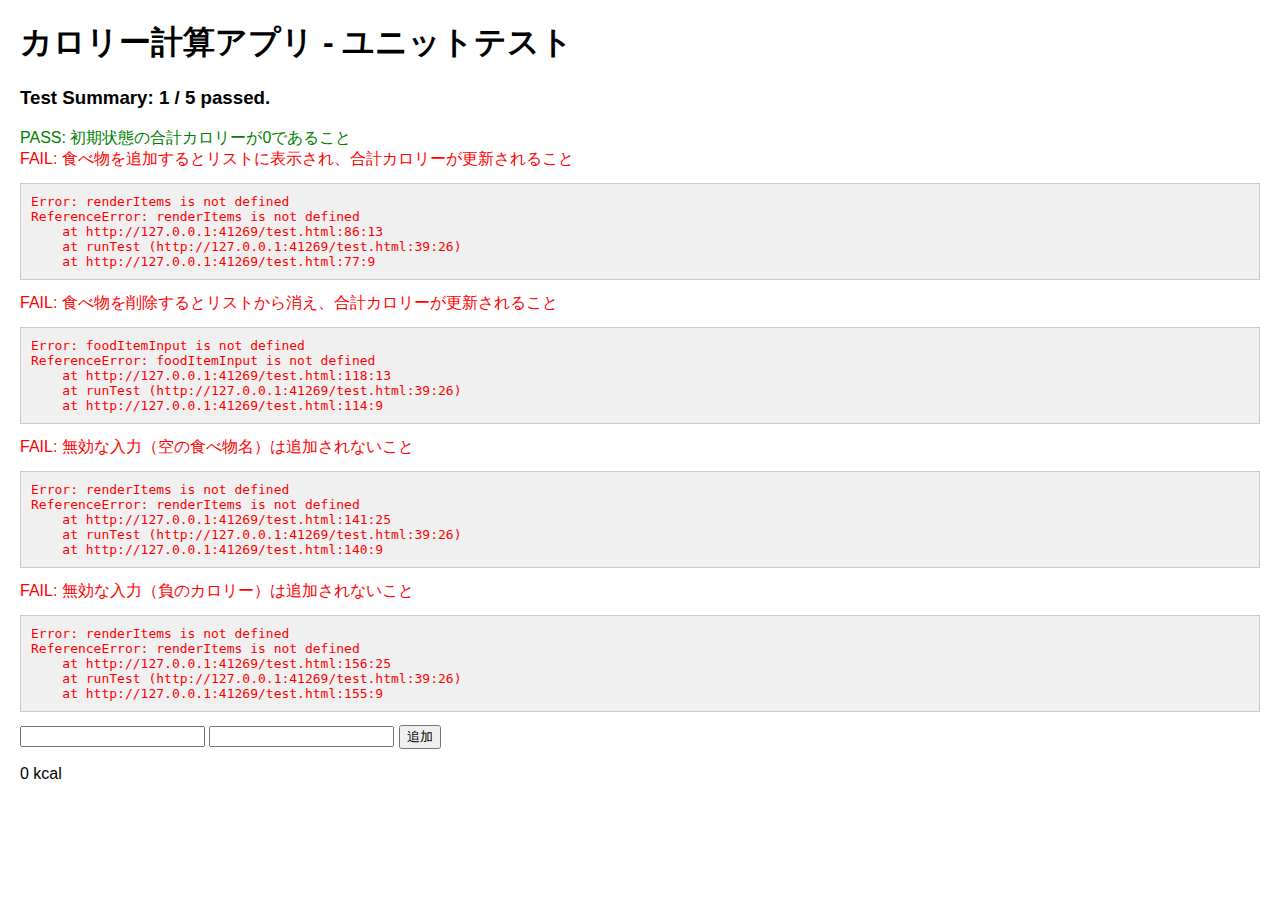
<file: test.html>
<!DOCTYPE html>
<html lang="ja">
<head>
    <meta charset="UTF-8">
    <title>カロリー計算アプリ - テスト</title>
    <style>
        body { font-family: sans-serif; margin: 20px; }
        .pass { color: green; }
        .fail { color: red; }
        pre { background-color: #f0f0f0; padding: 10px; border: 1px solid #ccc; }
    </style>
</head>
<body>
    <h1>カロリー計算アプリ - ユニットテスト</h1>
    <div id="test-results"></div>

    <!-- Include the script to be tested -->
    <script>
        // Mocking DOM elements that script.js interacts with
        document.body.innerHTML += `
            <input type="text" id="food-item">
            <input type="number" id="calories">
            <button id="add-button">追加</button>
            <ul id="food-list"></ul>
            <p id="total-calories">0 kcal</p>
        `;
    </script>
    <script src="script.js"></script>
    <script>
        const testResultsDiv = document.getElementById('test-results');
        let testCount = 0;
        let passCount = 0;

        function runTest(description, testFn) {
            testCount++;
            let result = false;
            let error = null;
            try {
                result = testFn();
            } catch (e) {
                error = e;
            }

            const resultDiv = document.createElement('div');
            if (result === true) {
                passCount++;
                resultDiv.className = 'pass';
                resultDiv.textContent = `PASS: ${description}`;
            } else {
                resultDiv.className = 'fail';
                resultDiv.textContent = `FAIL: ${description}`;
                if(error) {
                    const errorDetails = document.createElement('pre');
                    errorDetails.textContent = `Error: ${error.message}
${error.stack}`;
                    resultDiv.appendChild(errorDetails);
                } else if (result !== true && typeof result === 'string') {
                    // If the test function returns a string, it's an assertion message
                    const assertionDetails = document.createElement('pre');
                    assertionDetails.textContent = `Assertion: ${result}`;
                    resultDiv.appendChild(assertionDetails);
                }
            }
            testResultsDiv.appendChild(resultDiv);
        }

        // --- Test Cases ---

        runTest("初期状態の合計カロリーが0であること", () => {
            // Re-initialize state for this test if necessary by resetting items array and totalCalories
            // For simplicity, we rely on the script.js initial state here.
            // A more robust test setup might involve functions to reset state.
            const totalCaloriesDisplay = document.getElementById('total-calories');
            return totalCaloriesDisplay.textContent === "0 kcal";
        });

        runTest("食べ物を追加するとリストに表示され、合計カロリーが更新されること", () => {
            const foodItemInput = document.getElementById('food-item');
            const caloriesInput = document.getElementById('calories');
            const addButton = document.getElementById('add-button');
            const foodList = document.getElementById('food-list');
            const totalCaloriesDisplay = document.getElementById('total-calories');

            // Clear previous state if any from other tests or manual interaction
            items = []; // Accessing global 'items' from script.js
            renderItems(); // Accessing global 'renderItems' from script.js
            updateTotalCalories(); // Accessing global 'updateTotalCalories' from script.js


            foodItemInput.value = "バナナ";
            caloriesInput.value = "86";
            addButton.click();

            let itemListedCorrectly = foodList.children.length === 1 && foodList.children[0].textContent.includes("バナナ: 86 kcal");
            let totalCaloriesCorrect = totalCaloriesDisplay.textContent === "86 kcal";
            
            if (!itemListedCorrectly) return "Item not listed correctly. Found: " + foodList.innerHTML;
            if (!totalCaloriesCorrect) return "Total calories not updated correctly. Found: " + totalCaloriesDisplay.textContent;

            // Add another item
            foodItemInput.value = "ヨーグルト";
            caloriesInput.value = "58";
            addButton.click();

            itemListedCorrectly = foodList.children.length === 2 && foodList.children[1].textContent.includes("ヨーグルト: 58 kcal");
            totalCaloriesCorrect = totalCaloriesDisplay.textContent === "144 kcal"; // 86 + 58

            if (!itemListedCorrectly) return "Second item not listed correctly. Found: " + foodList.innerHTML;
            if (!totalCaloriesCorrect) return "Total calories not updated correctly after second item. Found: " + totalCaloriesDisplay.textContent;
            
            return true;
        });

        runTest("食べ物を削除するとリストから消え、合計カロリーが更新されること", () => {
            // Assumes state from previous test or requires setup
            // For simplicity, let's re-add items to ensure a known state.
            items = [];
            foodItemInput.value = "りんご"; caloriesInput.value = "52"; addButton.click();
            foodItemInput.value = "オレンジ"; caloriesInput.value = "47"; addButton.click();
            
            const foodList = document.getElementById('food-list');
            const totalCaloriesDisplay = document.getElementById('total-calories');

            if (foodList.children.length !== 2) return "Initial items for delete test not added correctly.";

            // Delete the first item ("りんご")
            const firstItemDeleteButton = foodList.children[0].querySelector('button');
            if (!firstItemDeleteButton) return "Delete button not found for the first item.";
            firstItemDeleteButton.click();

            let itemDeletedCorrectly = foodList.children.length === 1 && foodList.children[0].textContent.includes("オレンジ: 47 kcal");
            let totalCaloriesCorrectAfterDelete = totalCaloriesDisplay.textContent === "47 kcal";

            if (!itemDeletedCorrectly) return "Item not deleted correctly. Remaining items: " + foodList.innerHTML;
            if (!totalCaloriesCorrectAfterDelete) return "Total calories not updated correctly after delete. Found: " + totalCaloriesDisplay.textContent;

            return true;
        });
        
        runTest("無効な入力（空の食べ物名）は追加されないこと", () => {
            items = []; renderItems(); updateTotalCalories(); // Reset state
            const initialItemCount = items.length;

            foodItemInput.value = "";
            caloriesInput.value = "100";
            // Mock alert so the test doesn't hang
            const originalAlert = window.alert;
            window.alert = (message) => console.log("Alert (mocked):", message);
            addButton.click();
            window.alert = originalAlert; // Restore original alert

            return items.length === initialItemCount || "Item with empty name was added.";
        });

        runTest("無効な入力（負のカロリー）は追加されないこと", () => {
            items = []; renderItems(); updateTotalCalories(); // Reset state
            const initialItemCount = items.length;

            foodItemInput.value = "テストフード";
            caloriesInput.value = "-50";
            const originalAlert = window.alert;
            window.alert = (message) => console.log("Alert (mocked):", message);
            addButton.click();
            window.alert = originalAlert;

            return items.length === initialItemCount || "Item with negative calories was added.";
        });


        // Summary
        const summaryDiv = document.createElement('h3');
        summaryDiv.textContent = `Test Summary: ${passCount} / ${testCount} passed.`;
        testResultsDiv.insertBefore(summaryDiv, testResultsDiv.firstChild);

    </script>
</body>
</html>
</file>
